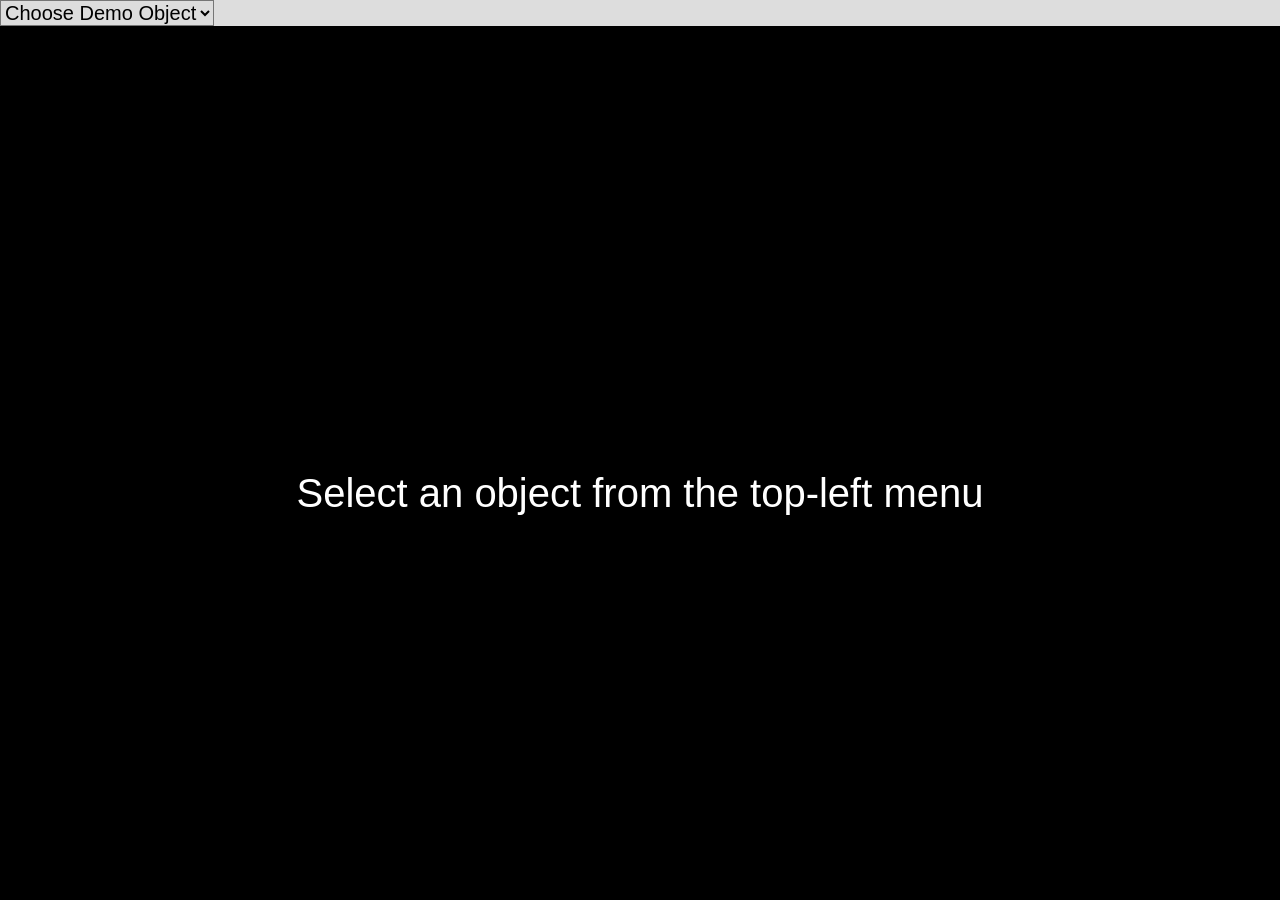
<file: index.html>
<!doctype html>

<html>
<head>
<link rel="stylesheet" href="style.css">
</head>

<body onload = 'load()'>

<div id="menuStrip" class="topMenu">
	<select class="topMenu" id="demoSelect" onchange="worldView.world.demoSwitcher.optionSelected()">
        <option value="none">Choose Demo Object</option>
		<option value="Unit_Circle">Unit Circle</option>
        <option value="ASS_Triangle">ASS Triangle</option>
		<option value="Triangle_Centers">Triangle Centers</option>
    </select>

	<span id="Unit_Circle_options" hidden>
		<label>Radians</label> <input type="radio" id="unit_circle_radian_radio" name="angle_option" value="radian" onclick="worldView.world.demoSwitcher.optionUpdated(this)">
    	<label>Degrees</label> <input type="radio" id="unit_circle_degree_radio" name="angle_option" value="degree"  onclick="worldView.world.demoSwitcher.optionUpdated(this)">
		<select class="topMenu" id="unit_circle_display_select" onchange="worldView.world.demoSwitcher.optionUpdated(this)">
			<option value="coordinates">Coordinates</option>
			<option value="sin">sin</option>
			<option value="cos">cos</option>
			<option value="tan">tan</option>
			<option value="csc">csc</option>
			<option value="sec">sec</option>
			<option value="cot">cot</option>
			<option value="all_lines">All lines</option>
		</select>
    </span>

    <span id="ASS_Triangle_options" hidden>
        Angle 1:
        <input id="ASS_angle" type="number" min="1" max="179" style="width: 3em;" oninput="worldView.world.demoSwitcher.optionUpdated(this)">
        Side 1:
        <input id="ASS_side1" type="number" min="1" style="width: 3em;" oninput="worldView.world.demoSwitcher.optionUpdated(this)">
        Side 2:
        <input id="ASS_side2" type="number" min="1" style="width: 3em;" oninput="worldView.world.demoSwitcher.optionUpdated(this)">
		&nbsp;&nbsp;&nbsp;Show Lables
		<input type="checkbox" id="ASS_showLablesCheckbox" oninput="worldView.world.demoSwitcher.optionUpdated(this)">
    </span>

	<span id="Triangle_Centers_options" hidden>
		<select class="topMenu" id="triangle_centers_type_select" onchange="worldView.world.demoSwitcher.optionUpdated(this)">
			<option value="incenter">Incenter</option>
			<option value="circumcenter">Circumcenter</option>
			<option value="centroid">Centroid</option>
			<option value="orthocenter">Orthocenter</option>
			<option value="all_centers">All centers</option>
		</select>
		&nbsp;&nbsp;&nbsp;Show Lables
		<input type="checkbox" id="Triangle_Centers_showLablesCheckbox" oninput="worldView.world.demoSwitcher.optionUpdated(this)">
    </span>

</div>

<canvas id="demoCanvas"></canvas>

<script src="src/GameEngine/DebugToggle.js"></script>
<script src="src/GameEngine/DisplayUpdaterObject.js" ></script>
<script src="src/GameEngine/MoveZoomCamera.js"></script>
<script src="src/GameEngine/Timer.js"></script>
<script src="src/GameEngine/World.js"></script>
<script src="src/GameEngine/WorldView.js"></script>

<script src="src/Demo/DemoWorld.js"></script>
<script src="src/Demo/DemoSwitcher.js"></script>
<script src="src/Demo/DemoBack.js"></script>
<script src="src/Demo/NullObject.js"></script>
<script src="src/Demo/ASS_Triangle.js"></script>
<script src="src/Demo/UnitCircle.js"></script>
<script src="src/Demo/TriangleCenters.js"></script>

<script src="src/Demo/DraggablePoint.js"></script>

<script src="src/MyLibraries/CtxAlgs.js"></script>
<script src="src/MyLibraries/MyMath.js"></script>
<script src="src/MyLibraries/SortedLinkedList.js"></script>
<!-- <script src="src/MyLibraries/LinearAlgebra.js"></script> -->







<script type="text/javascript">
"use strict";

	var worldView;
    var supportsTouch;

	function load(){
		supportsTouch = 'ontouchstart' in window || navigator.msMaxTouchPoints;
    	console.log('supportsTouch:' + supportsTouch);

		var canvas = document.getElementById("demoCanvas");
		var ctx = canvas.getContext("2d");

        _setUpCanvasContainer(canvas);

		worldView = new WorldView(ctx);
		let world = new DemoWorld();
		worldView.world = world;
	}
    function _setUpCanvasContainer(canvas){
		let dims = _getSpaceForContainer();
		canvas.width  = dims.width;
		canvas.height = dims.height;

		window.addEventListener("resize", function(){
			recalculateContainerDims();
		});
	}
	function _getSpaceForContainer(){
		let rect = document.getElementById("menuStrip").getBoundingClientRect();//absolute position
		return {width:window.innerWidth, height: window.innerHeight-(rect.bottom-rect.top)}
	}
	function recalculateContainerDims(){
		let dims = _getSpaceForContainer();
        let canvas = worldView.canvas;
		canvas.width  = dims.width;
		canvas.height = dims.height;
	}

// 	function lazyLoadScript(url) {
// 		return new Promise((resolve, reject) => {
// 			// Prevent loading the same script multiple times
// 			if (document.querySelector(`script[src="${url}"]`)) {
// 				return resolve();
// 			}

// 			const script = document.createElement('script');
// 			script.src = url;
// 			script.async = true; // Prevents parser-blocking

// 			script.onload = () => resolve();
// 			script.onerror = () => reject(new Error(`Failed to load script: ${url}`));

// 			document.body.appendChild(script);
// 		});
// 	}

// 	function loadScript1(url){//does work without server, but has async issues
// 		// Prevent loading the same script multiple times
// 		if (document.querySelector(`script[src="${url}"]`)) {
// 			return;
// 		}

// 		const script = document.createElement('script');
// 		script.src = url;
// 		// script.async = true; // Prevents parser-blocking

// 		// script.onload = () => resolve();
// 		// script.onerror = () => reject(new Error(`Failed to load script: ${url}`));

// 		document.body.appendChild(script);
// 	}

// 	function loadScript(url,callback){
// 		// Prevent loading the same script multiple times
// 		if (document.querySelector(`script[src="${url}"]`)) {
// 			return;
// 		}

// 		let myPromise = new Promise(function(resolve, reject) {

// 			// Code that may take some time
// 			const script = document.createElement('script');
// 			script.src = url;
// 			script.onload = () => resolve();
// 			script.onerror = () => reject(new Error(`Failed to load script: ${url}`));
// 			document.body.appendChild(script);

// 			resolve("OK"); // when successful
// 			reject("Error");  // when error
// 		});

// 		myPromise.then(
// 			function(value) { /* code if success */ 
// 				console.log('success');
// 				callback(); },
// 			function(value) { /* code if error */ 
// 				console.log('error in promise'); }
// 		);
		
// 	}



// 	async function loadScriptAsync(url) {
// 		// Code that may take some time
// 		const script = document.createElement('script');
// 		script.src = url;
// 		// script.onload = () => resolve();
// 		// script.onerror = () => reject(new Error(`Failed to load script: ${url}`));
// 		document.body.appendChild(script);
// 	}

// function loadScript2(url,callback) {
//   console.log("Fetching user...");

//   // Handle the result asynchronously using a callback
//   loadScriptAsync(url)
//     .then(user => {
//       console.log('User found: ');
// 	  callback();
//     })
//     .catch(err => {
//       console.error("Error:", err);
//     });

//   console.log("This prints BEFORE the user data arrives!");
// }









// to call callback after the library actually finished, you need to await a promise inside an async function
//(call this)
async function loadScript(url,callback) {
	// Prevent loading the same script multiple times
	if (!document.querySelector(`script[src="${url}"]`)) {
		
		console.log('starting to load script from ' + url)

		// Halts execution inside this block until the script completely loads
    	await new Promise((resolve, reject) => {
			const script = document.createElement('script');
			script.src = url;
			script.onload = () => resolve();
			script.onerror = () => reject(new Error(`Script load error for ${url}`));
			document.head.appendChild(script);
		});

		console.log("script loaded from " + url);
	}

    // Executes safely immediately after loading finishes
	callback();
}
	//support function for loadScript
	// function loadLibraryAsync(url) {
	// 	return new Promise((resolve, reject) => {
	// 		const script = document.createElement('script');
	// 		script.src = url;
	// 		script.onload = () => resolve();
	// 		script.onerror = () => reject(new Error(`Script load error for ${url}`));
	// 		document.head.appendChild(script);
	// 	});
	// }

	
</script>

</body>

</html>
</file>
<file: style.css>
*{
    /*touch-action:   https://developer.mozilla.org/en-US/docs/Web/CSS/touch-action*/

      touch-action: pan-x pan-y;
}
body { 
    margin: 0;
    width: 100%;
    overflow:hidden;
}
.topMenu{
  font-size: 20px;
  background-color: #DDDDDD;
  /* color: #9bd3f9; */
}
a{
  text-decoration: none;
}
.topMenu a:link{
  color: blue;
}
.topMenu a:visited{
  color: blue;
}
.topMenu a:hover{
  color: #5555FF;
}
#myCanvas {
    margin: 0;
    border: 0;
    padding: 0;
}
</file>
